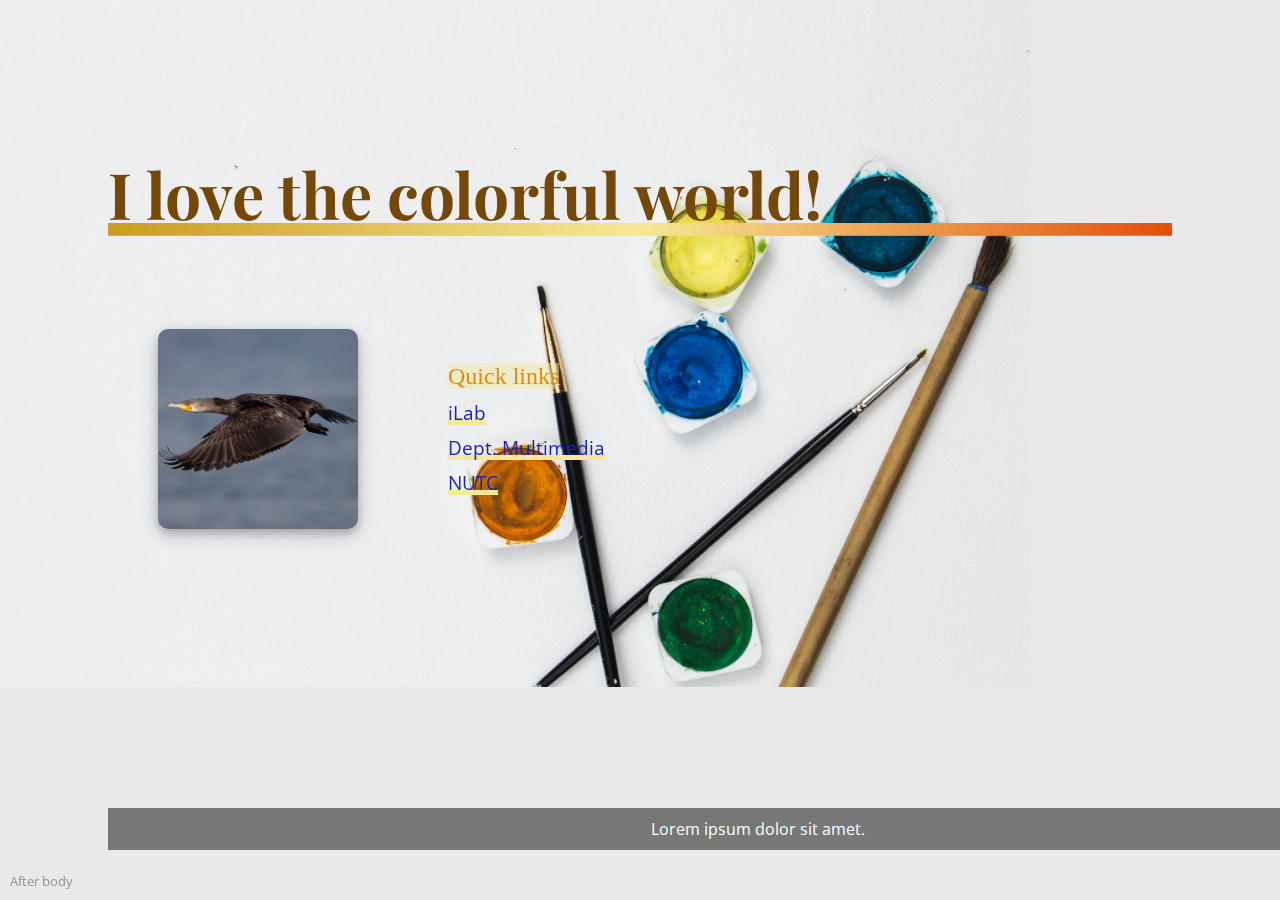
<file: index.html>
<!DOCTYPE html>
<html>

<head>
  <title>My first web page</title>
  <link rel="stylesheet" href="style.css">
</head>

<body>
  <h1>I love the colorful world!</h1>
  <img src="bird.jpg" width="250" height="250">
  <ul>
    <li><a href="https://ilab.nutc.edu.tw/">iLab </a></li>
    <li><a href="https://md.nutc.edu.tw">Dept. Multimedia </a></li>
    <li><a href="http://www.nutc.edu.tw/">NUTC </a></li>
  </ul>
 <footer style="background-color: #777; position: fixed; bottom:50px;
padding: 10px; width: 100%;
text-align: center;
color: white;">Lorem ipsum dolor sit amet.</footer>
</body>

</html>
</file>
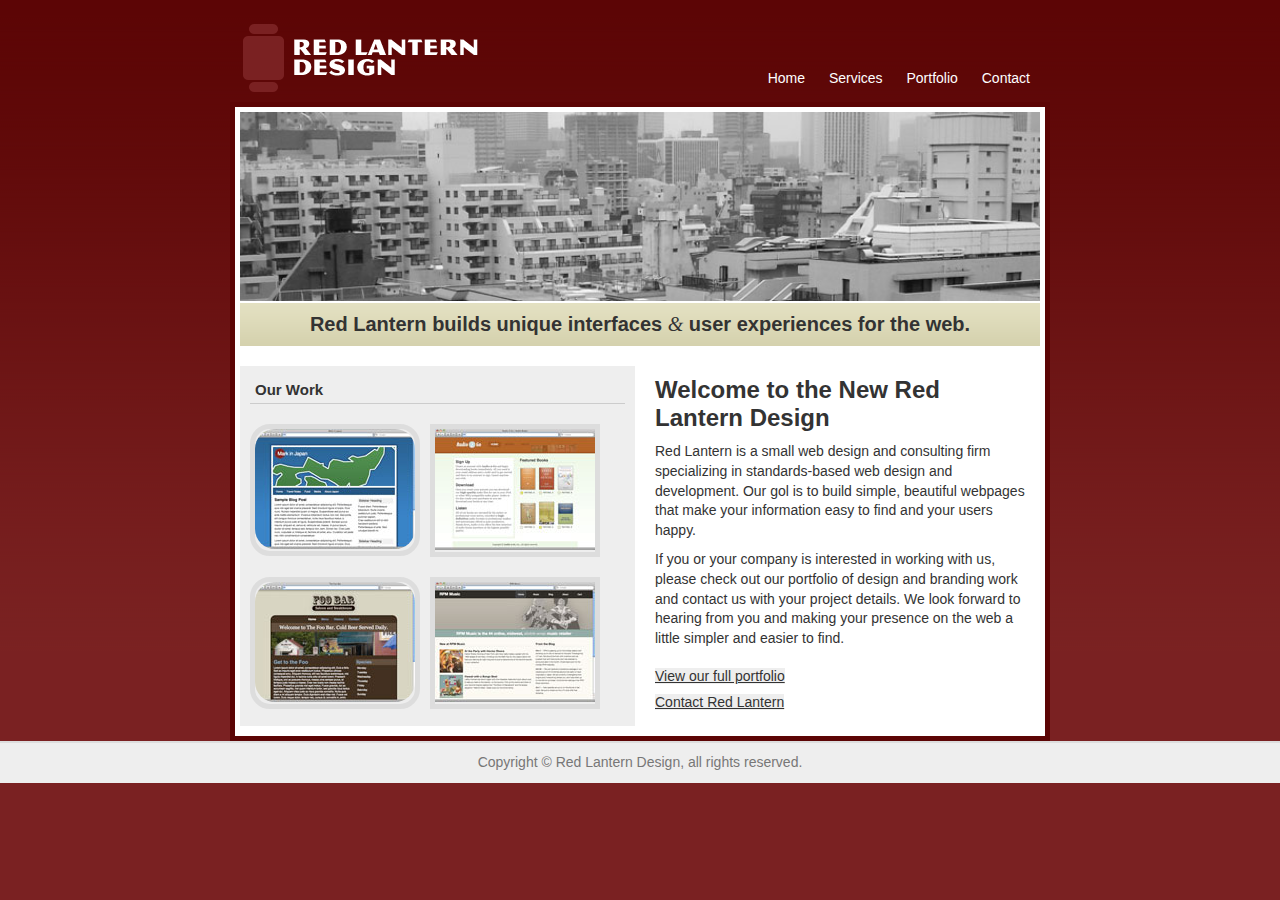
<file: Exercise1/index.html>
<!DOCTYPE html>
<html>
<!-- 快速產生head內的tag: head>title+meta*3+link:css -->
<head>
    <title>Red Lantern Design</title>
    <meta charset="UTF-8">
    <meta name="viewport" content="width=device-width, initial-scale=1.0">
    <meta http-equiv="X-UA-Compatible" content="ie=edge">
    <link rel="stylesheet" href="css/style.css" type="text/css" />
</head>

<body>
    <header id="masthead">
        <h1><img alt="Red Lantern logo" src="images/rl_logo.png" /></h1>
        <ul id="nav">
            <li><a class="active" title="Red Lantern home" href="index.html">Home</a></li>
            <li><a title="Design services" href="services.html">Services</a></li>
            <li><a title="Our work" href="portfolio.html">Portfolio</a></li>
            <li><a title="Contact Red Lantern" href="contact.html">Contact</a></li>
        </ul>
    </header>
    <article id="mainContent">
        <section id="titleBar">
            <img alt="tokyo buildings" src="images/tokyo.jpg" />
            <h1>Red Lantern builds unique interfaces <span class="amp">&amp;</span> user experiences for the web.</h1>
        </section>
        <section id="content">
            <h2>Welcome to the New Red Lantern Design</h2>
            <p>Red Lantern is a small web design and consulting firm specializing in standards-based web design and development.
                Our gol is to build simple, beautiful webpages that make your information easy to find and your users happy.</p>
            <p>If you or your company is interested in working with us, please check out our portfolio of design and branding
                work and contact us with your project details. We look forward to hearing from you and making your presence
                on the web a little simpler and easier to find.</p>
            <ul id="link-list">
                <li><a title="View our portfolio" href="#">View our full portfolio</a></li>
                <li><a title="Contact Red Lantern" href="#">Contact Red Lantern</a></li>
            </ul>
        </section>
        <section id="sidebar">
            <h2>Our Work</h2>
            <ul id="port">
                <li class="roundImg"><img  alt="comp0" src="images/markinjapan.jpg" /></li>
                <li><img alt="comp1" src="images/a2g.jpg" /></li>
                <li class="roundImg"><img class="roundImg" alt="comp2" src="images/foobar.jpg" /></li>
                <li><img alt="comp3" src="images/rpm.jpg" /></li>
            </ul>
        </section>
    </article>
    <footer id="footer">
        <p>Copyright &copy; Red Lantern Design, all rights reserved.</p>
    </footer>
</body>

</html>
</file>
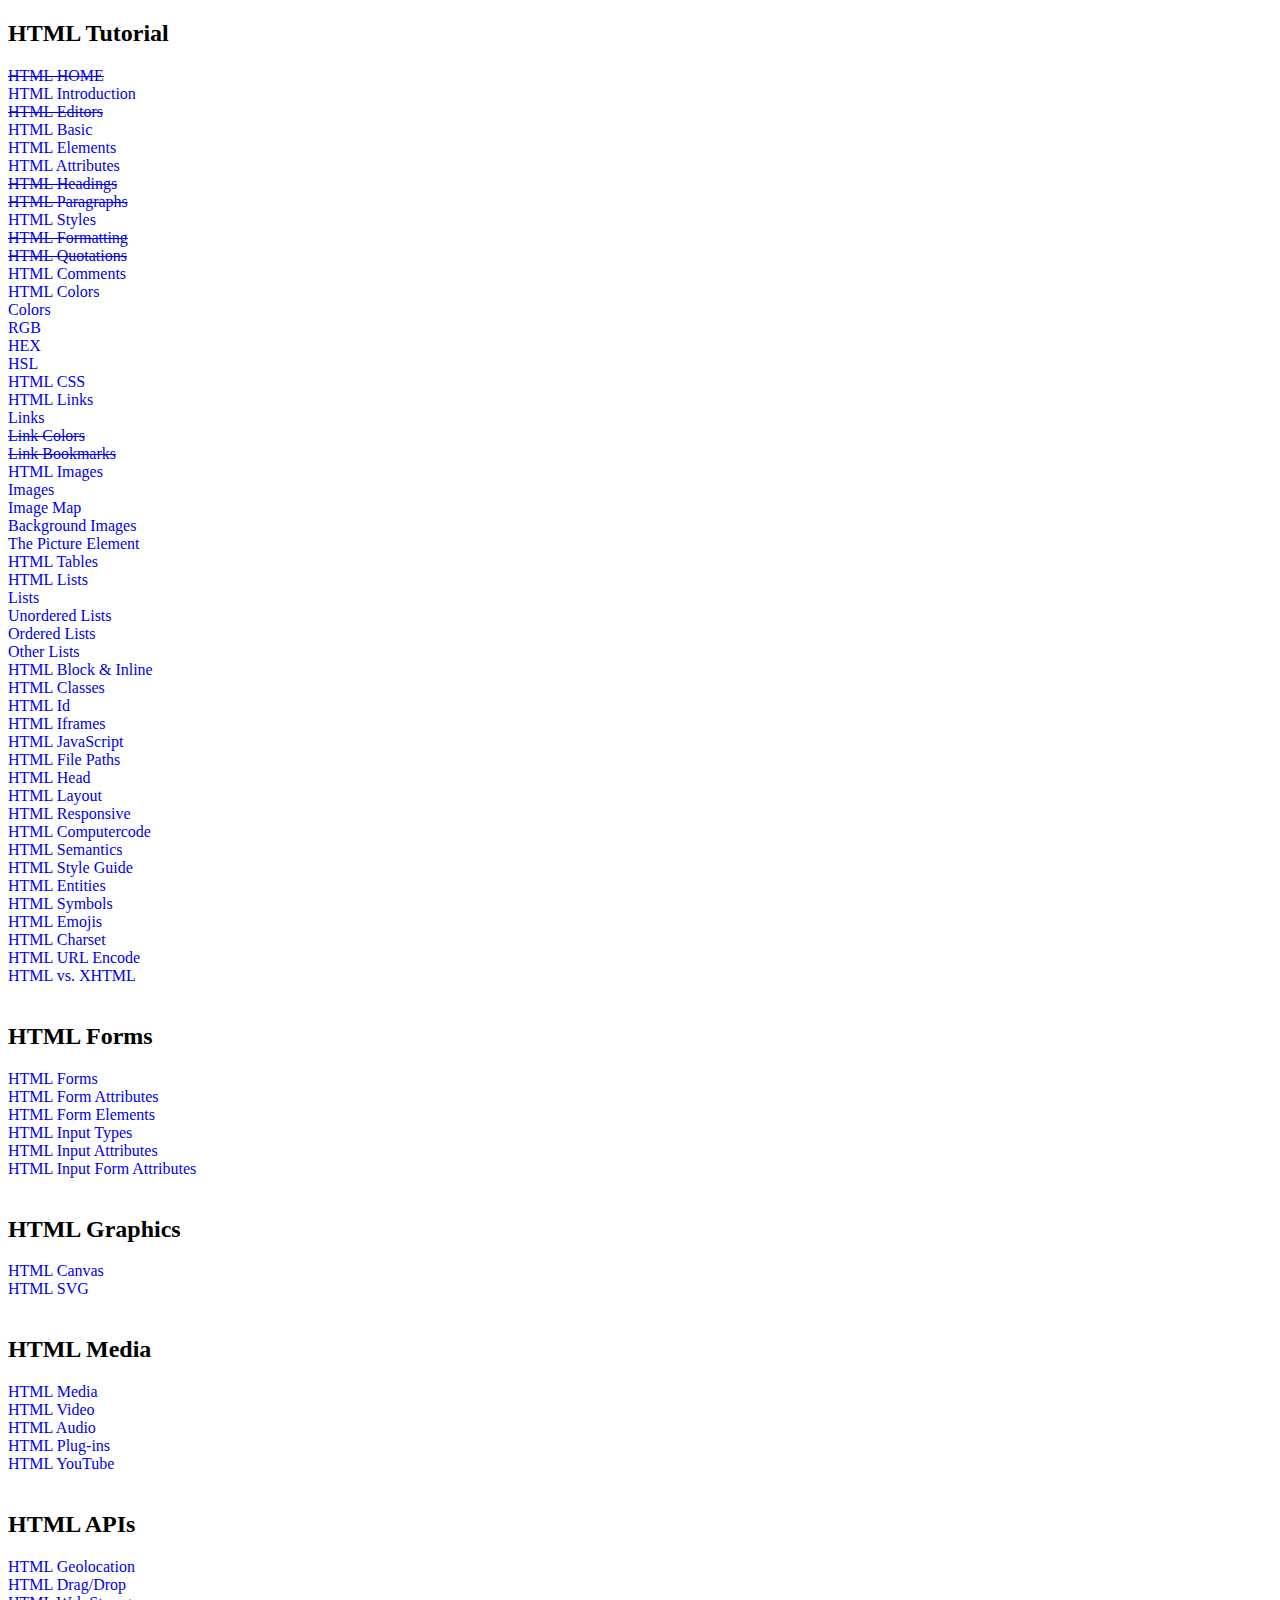
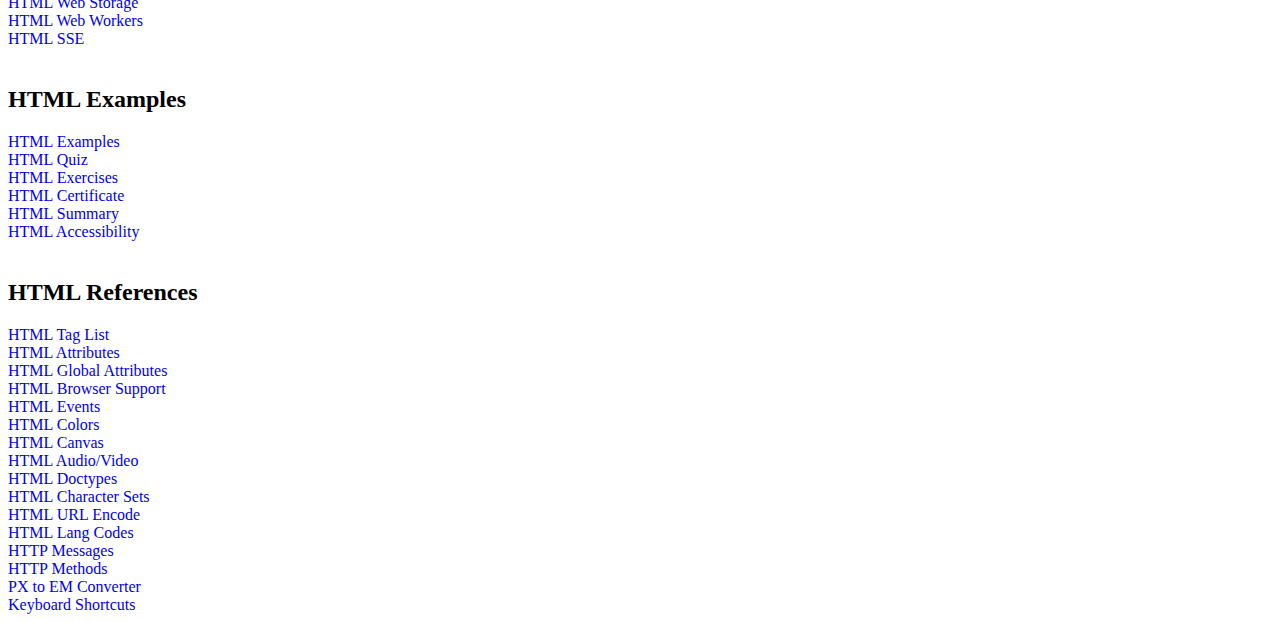
<file: w3schoolSections.html>
<!DOCTYPE html>
<html>
    <head>
        <style>
            .no{
                text-decoration-line: line-through;
            }
            .yes{
                text-decoration-line:none;
            }
        </style>
    </head>
<body>

<div class="w3-light-grey" id="leftmenuinnerinner">
    <!--  <a href='javascript:void(0)' onclick='close_menu()' class='w3-button w3-hide-large w3-large w3-display-topright' style='right:16px;padding:3px 12px;font-weight:bold;'>&times;</a><br>-->
    <h2 class="left"><span class="left_h2">HTML</span> Tutorial</h2>
    <a class="no " href="https://www.w3schools.com/html/default.asp">HTML HOME</a><br>
    <a class="yes " href="https://www.w3schools.com/html/html_intro.asp">HTML Introduction</a><br>
    <a class="no" href="https://www.w3schools.com/html/html_editors.asp">HTML Editors</a><br>
    <a class="yes" href="https://www.w3schools.com/html/html_basic.asp">HTML Basic</a><br>
    <a class="yes" href="https://www.w3schools.com/html/html_elements.asp">HTML Elements</a><br>
    <a class="yes" href="https://www.w3schools.com/html/html_attributes.asp" class="active">HTML Attributes</a><br>
    <a class="no" href="https://www.w3schools.com/html/html_headings.asp">HTML Headings</a><br>
    <a class="no" href="https://www.w3schools.com/html/html_paragraphs.asp">HTML Paragraphs</a><br>
    <a class="yes" href="https://www.w3schools.com/html/html_styles.asp">HTML Styles</a><br>
    <a class="no" href="https://www.w3schools.com/html/html_formatting.asp">HTML Formatting</a><br>
    <a class="no" href="https://www.w3schools.com/html/html_quotation_elements.asp">HTML Quotations</a><br>
    <a class="yes" href="https://www.w3schools.com/html/html_comments.asp">HTML Comments</a><br>
    <a class="yes" href="https://www.w3schools.com/html/html_colors.asp">HTML Colors</a><br>
    <div class="tut_overview">
      <a class="yes" href="https://www.w3schools.com/html/html_colors.asp">Colors</a><br>
      <a class="yes" href="https://www.w3schools.com/html/html_colors_rgb.asp">RGB</a><br>
      <a class="yes" href="https://www.w3schools.com/html/html_colors_hex.asp">HEX</a><br>
      <a class="yes" href="https://www.w3schools.com/html/html_colors_hsl.asp">HSL</a><br>
    </div>
    <a class="yes" href="https://www.w3schools.com/html/html_css.asp">HTML CSS</a><br>
    <a class="yes" href="https://www.w3schools.com/html/html_links.asp">HTML Links</a><br>
    <div class="tut_overview">
      <a class="yes no" href="https://www.w3schools.com/html/html_links.asp">Links</a><br>
      <a class="no" href="https://www.w3schools.com/html/html_links_colors.asp">Link Colors</a><br>
      <a class="no" href="https://www.w3schools.com/html/html_links_bookmarks.asp">Link Bookmarks</a><br>
    </div>
    <a class="yes no" href="https://www.w3schools.com/html/html_images.asp">HTML Images</a><br>
    <div class="tut_overview">
      <a class="yes" href="https://www.w3schools.com/html/html_images.asp">Images</a><br>
      <a class="yes " href="https://www.w3schools.com/html/html_images_imagemap.asp">Image Map</a><br>
      <a class="yes " href="https://www.w3schools.com/html/html_images_background.asp">Background Images</a><br>
      <a class="yes " href="https://www.w3schools.com/html/html_images_picture.asp">The Picture Element</a><br>
    </div>
    <a class="yes" href="https://www.w3schools.com/html/html_tables.asp">HTML Tables</a><br>
    <a class="yes" href="https://www.w3schools.com/html/html_lists.asp">HTML Lists</a><br>
    <div class="tut_overview">
    <a class="yes " href="https://www.w3schools.com/html/html_lists.asp">Lists</a><br>
    <a class="yes " href="https://www.w3schools.com/html/html_lists_unordered.asp">Unordered Lists</a><br>
    <a class="yes " href="https://www.w3schools.com/html/html_lists_ordered.asp">Ordered Lists</a><br>
    <a class="yes " href="https://www.w3schools.com/html/html_lists_other.asp">Other Lists</a><br>
    </div>
    <a class="yes " href="https://www.w3schools.com/html/html_blocks.asp">HTML Block &amp; Inline</a><br>
    <a class="yes " href="https://www.w3schools.com/html/html_classes.asp">HTML Classes</a><br>
    <a class="yes " href="https://www.w3schools.com/html/html_id.asp">HTML Id</a><br>
    <a class="yes no" href="https://www.w3schools.com/html/html_iframe.asp">HTML Iframes</a><br>
    <a class="yes " href="https://www.w3schools.com/html/html_scripts.asp">HTML JavaScript</a><br>
    <a class="yes " href="https://www.w3schools.com/html/html_filepaths.asp">HTML File Paths</a><br>
    <a class="yes " href="https://www.w3schools.com/html/html_head.asp">HTML Head</a><br>
    <a class="yes " href="https://www.w3schools.com/html/html_layout.asp">HTML Layout</a><br>
    <a class="yes " href="https://www.w3schools.com/html/html_responsive.asp">HTML Responsive</a><br>
    <a class="yes " href="https://www.w3schools.com/html/html_computercode_elements.asp">HTML Computercode</a><br>
    <a class="yes " href="https://www.w3schools.com/html/html5_semantic_elements.asp">HTML Semantics</a><br>
    <a class="yes " href="https://www.w3schools.com/html/html5_syntax.asp">HTML Style Guide</a><br>
    <a class="yes " href="https://www.w3schools.com/html/html_entities.asp">HTML Entities</a><br>
    <a class="yes " href="https://www.w3schools.com/html/html_symbols.asp">HTML Symbols</a><br>
    <a class="yes " href="https://www.w3schools.com/html/html_emojis.asp">HTML Emojis</a><br>
    <a class="yes " href="https://www.w3schools.com/html/html_charset.asp">HTML Charset</a><br>
    <a class="yes " href="https://www.w3schools.com/html/html_urlencode.asp">HTML URL Encode</a><br>
    <a class="yes no" href="https://www.w3schools.com/html/html_xhtml.asp">HTML vs. XHTML</a><br>
    <br>
    <h2 class="left"><span class="left_h2">HTML</span> Forms</h2>
    <a class="yes no" href="https://www.w3schools.com/html/html_forms.asp">HTML Forms</a><br>
    <a class="yes no" href="https://www.w3schools.com/html/html_forms_attributes.asp">HTML Form Attributes</a><br>
    <a class="yes no" href="https://www.w3schools.com/html/html_form_elements.asp">HTML Form Elements</a><br>
    <a class="yes no" href="https://www.w3schools.com/html/html_form_input_types.asp">HTML Input Types</a><br>
    <a class="yes no" href="https://www.w3schools.com/html/html_form_attributes.asp">HTML Input Attributes</a><br>
    <a class="yes no" href="https://www.w3schools.com/html/html_form_attributes_form.asp">HTML Input Form Attributes</a><br>
    <br>
    <h2 class="left"><span class="left_h2">HTML</span> Graphics</h2>
    <a class="yes " href="https://www.w3schools.com/html/html5_canvas.asp">HTML Canvas</a><br>
    <a class="yes " href="https://www.w3schools.com/html/html5_svg.asp">HTML SVG</a><br>
    <br>
    <h2 class="left"><span class="left_h2">HTML</span> Media</h2>
    <a class="yes no" href="https://www.w3schools.com/html/html_media.asp">HTML Media</a><br>
    <a class="yes no" href="https://www.w3schools.com/html/html5_video.asp">HTML Video</a><br>
    <a class="yes no" href="https://www.w3schools.com/html/html5_audio.asp">HTML Audio</a><br>
    <a class="yes no" href="https://www.w3schools.com/html/html_object.asp">HTML Plug-ins</a><br>
    <a class="yes no" href="https://www.w3schools.com/html/html_youtube.asp">HTML YouTube</a><br>
    <br>
    <h2 class="left"><span class="left_h2">HTML</span> APIs</h2>
    <a class="yes no" href="https://www.w3schools.com/html/html5_geolocation.asp">HTML Geolocation</a><br>
    <a class="yes no" href="https://www.w3schools.com/html/html5_draganddrop.asp">HTML Drag/Drop</a><br>
    <a class="yes no" href="https://www.w3schools.com/html/html5_webstorage.asp">HTML Web Storage</a><br>
    <a class="yes no" href="https://www.w3schools.com/html/html5_webworkers.asp">HTML Web Workers</a><br>
    <a class="yes no" href="https://www.w3schools.com/html/html5_serversentevents.asp">HTML SSE</a><br>
    <br>
    <h2 class="left"><span class="left_h2">HTML</span> Examples</h2>
    <a class="yes no" href="https://www.w3schools.com/html/html_examples.asp">HTML Examples</a><br>
    <a class="yes no" href="https://www.w3schools.com/html/html_quiz.asp">HTML Quiz</a><br>
    <a class="yes no" href="https://www.w3schools.com/html/html_exercises.asp">HTML Exercises</a><br>
    <a class="yes no" href="https://www.w3schools.com/html/html_exam.asp">HTML Certificate</a><br>
    <a class="yes no" href="https://www.w3schools.com/html/html_summary.asp">HTML Summary</a><br>
    <a class="yes no" href="https://www.w3schools.com/html/html_accessibility.asp">HTML Accessibility</a><br>
    <br>
    <h2 class="left"><span class="left_h2">HTML</span> References</h2>
    <a class="yes no" href="https://www.w3schools.com/html//tags/default.asp">HTML Tag List</a><br>
    <a class="yes no" href="https://www.w3schools.com/html//tags/ref_attributes.asp">HTML Attributes</a><br>
    <a class="yes no" href="https://www.w3schools.com/html//tags/ref_standardattributes.asp">HTML Global Attributes</a><br>
    <a class="yes no" href="https://www.w3schools.com/html//tags/ref_html_browsersupport.asp">HTML Browser Support</a><br>
    <a class="yes no" href="https://www.w3schools.com/html//tags/ref_eventattributes.asp">HTML Events</a><br>
    <a class="yes no" href="https://www.w3schools.com/html//tags/ref_colornames.asp">HTML Colors</a><br>
    <a class="yes no" href="https://www.w3schools.com/html//tags/ref_canvas.asp">HTML Canvas</a><br>
    <a class="yes no" href="https://www.w3schools.com/html//tags/ref_av_dom.asp">HTML Audio/Video</a><br>
    <a class="yes no" href="https://www.w3schools.com/html//tags/ref_html_dtd.asp">HTML Doctypes</a><br>
    <a class="yes no" href="https://www.w3schools.com/html//tags/ref_charactersets.asp">HTML Character Sets</a><br>
    <a class="yes no" href="https://www.w3schools.com/html//tags/ref_urlencode.asp">HTML URL Encode</a><br>
    <a class="yes no" href="https://www.w3schools.com/html//tags/ref_language_codes.asp">HTML Lang Codes</a><br>
    <a class="yes no" href="https://www.w3schools.com/html//tags/ref_httpmessages.asp">HTTP Messages</a><br>
    <a class="yes no" href="https://www.w3schools.com/html//tags/ref_httpmethods.asp">HTTP Methods</a><br>
    <a class="yes no" href="https://www.w3schools.com/html//tags/ref_pxtoemconversion.asp">PX to EM Converter</a><br>
    <a class="yes no" href="https://www.w3schools.com/html//tags/ref_keyboardshortcuts.asp">Keyboard Shortcuts</a><br>

</div>
            
</body>
</html>
</file>
<file: style.css>
@import url('https://fonts.googleapis.com/css?family=Permanent+Marker|Playfair+Display:900|Open+Sans');

body {
    background: #e9e9e9;
    background-image: url('background.jpg');
    background-size: contain;
    padding: 100px;
    font-family: 'Open Sans', sans-serif;
    color: #000;
    display: grid;
    align-items: center;
    grid-template-columns: 300px auto;
    background-repeat: no-repeat;
}

body:after {
    content: "After body";
    position: fixed;
    left: 0;
    bottom: 0;
    width: 100%;
    padding: 10px;
    color: #919191;
    font-size: 10pt;
}

h1 {
    grid-row-start: 1;
    grid-column-start: 1;
    grid-column-end: 3;
    color: rgb(116, 72, 8);
    font-size: 48pt;
    font-family: 'Playfair Display', sans-serif;
  
    background-image: linear-gradient(120deg, rgb(202, 156, 29) 0%, rgb(245, 233, 149) 50%, rgb(228, 78, 8) 100%);
    background-repeat: no-repeat;
    background-size: 100% 0.2em;
    background-position: 0 100%;
    transition: background-size 0.25s ease-in;        
}

img {
    grid-row-start: 2;
    grid-column-start: 1;
    max-width: 200px;
    max-height: 200px;
    border-radius: 10px;
    box-shadow: 0 4px 8px 0 rgba(0, 0, 0, 0.2), 0 6px 20px 0 rgba(0, 0, 0, 0.19);
    margin: 50px;
}

ul {
    list-style-type: none;
    grid-row-start: 2;
    grid-column-start: 2;
    width: 200px;
    font-size: 14pt;
} 

ul:before {
    content: 'Quick links';
    font-family: 'Permanent Marker', cursive;
    color: rgb(216, 145, 13);
    background-color: rgba(240, 231, 164, 0.5);
    font-size: 18pt;
}

li {
    padding-top: 10px;
}

a {
    color: rgb(23, 34, 184);
    display: inline-block;
    overflow: hidden;
    position: relative;
    text-decoration: none;
    vertical-align: bottom;
  }
  a:after {
    background: linear-gradient(to bottom, rgb(245, 233, 149), rgb(245, 233, 149)) center 1.08em/100% 5px no-repeat;
    content: "";
    height: 100%;
    left: 0;
    position: absolute;
    top: 0;
    width: 400%;
    will-change: transform;
    z-index: -1;
  }
  a:hover:after {
    -webkit-animation: underline-gradient 6s linear infinite;
            animation: underline-gradient 6s linear infinite;
    background-image: linear-gradient(90deg, rgba(122, 95, 255, 0.8) 15%, rgba(1, 255, 137, 0.6) 35%, rgba(122, 95, 255, 0.8) 85%);
  }
  
  @-webkit-keyframes underline-gradient {
    0% {
      -webkit-transform: translate3d(0%, 0%, 0);
              transform: translate3d(0%, 0%, 0);
    }
    100% {
      -webkit-transform: translate3d(-75%, 0%, 0);
              transform: translate3d(-75%, 0%, 0);
    }
  }
  
  @keyframes underline-gradient {
    0% {
      -webkit-transform: translate3d(0%, 0%, 0);
              transform: translate3d(0%, 0%, 0);
    }
    100% {
      -webkit-transform: translate3d(-75%, 0%, 0);
              transform: translate3d(-75%, 0%, 0);
    }
  }
</file>
<file: Exercise1/css/style.css>
body {
	margin: 0;
	width: 100%;
	padding: 0;
	background: #7a2122 url('../images/body_bg.gif') repeat-x top;
	font-family: Helvetica, sans-serif;
	font-size: 62.5%;
	color: #333;
}

h1, h2, p, ul, li {
	margin: 0;
	padding: 0;
}

p {
	font-size: 1.4em;
	line-height: 1.4em;
}

ul {
	list-style-type: none;
}

a:link {
	color: #333;
	background: #eee;
}

a:visited {
	color: #ff0000;
	background: #eee;
}

/* This rule adds a nice style to our ampersands */

span.amp {
	font-family: Baskerville, "Goudy Old Style", "Palatino", "Book Antiqua", serif;
	font-weight: normal;
	font-style: italic;
}

#masthead {
	margin: 0 auto;
	margin-top: 20px;
	width: 800px;
	color: #fff;
}

#masthead h1 {
	float: left;
}

#nav {
	float: right;
	margin: 50px 10px 0 0;
	font-size: 1.4em;
}

#nav li {
	display: inline;
	margin: 0 0 0 20px;
}

#nav li a {
	color: #fff;
	text-decoration: none;
	background: none;
}

/*
Because the header content is outside the mainContent <div>,
we need to use the same "margin: 0 auto" trick to center
the layout
*/

#mainContent {
	clear: both;
	margin: 0 auto;
	padding-top: 5px;
	padding-right: 5px;
	padding-left: 5px;
	padding-bottom: 5px;
	width: 800px;
	background: #fff;
	border: 5px solid #5c0505;
}

#titleBar img {
	width: 100%;
}

#titleBar h1 {
	font-size: 2em;
	margin: 0px;
	padding: 10px;
	text-align: center;
	background: url('../images/tagline_bg.gif') repeat-x;
}

#content, #sidebar {
	width: 375px;
	height: 340px;
	margin: 20px 0px 5px 0px;
	padding: 10px;
}

#content {
	float: right;
	background: #fff;
}

#content h2 {
	font-size: 2.4em;
	margin: 0 0 10px 0;
}

#content p {
	margin: 0 0 10px 0;
}

#link-list {
	margin: 20px 0 0 0;
	font-size: 1.4em;
}

#link-list li {
	margin: 0 0 10px 0;
}

#sidebar {
	background: #EEE;
}

#sidebar h2 {
	font-weight: bold;
	border-bottom: 1px solid #ccc;
	margin: 0 0 20px 0;
	padding: 5px;
}

#footer {
	clear: both;
	background: #eee;
	padding: 10px;
	border-top: 2px solid #ddd;
	text-align: center;
	color: #777;
}

#port li.roundImg, #port li.roundImg img {
	border-radius: 20px;
}

#port li {
	border-radius: 0px;
	margin: 0 10px 20px 0;
	float: left;
	border: 5px solid #ddd;
}
</file>
